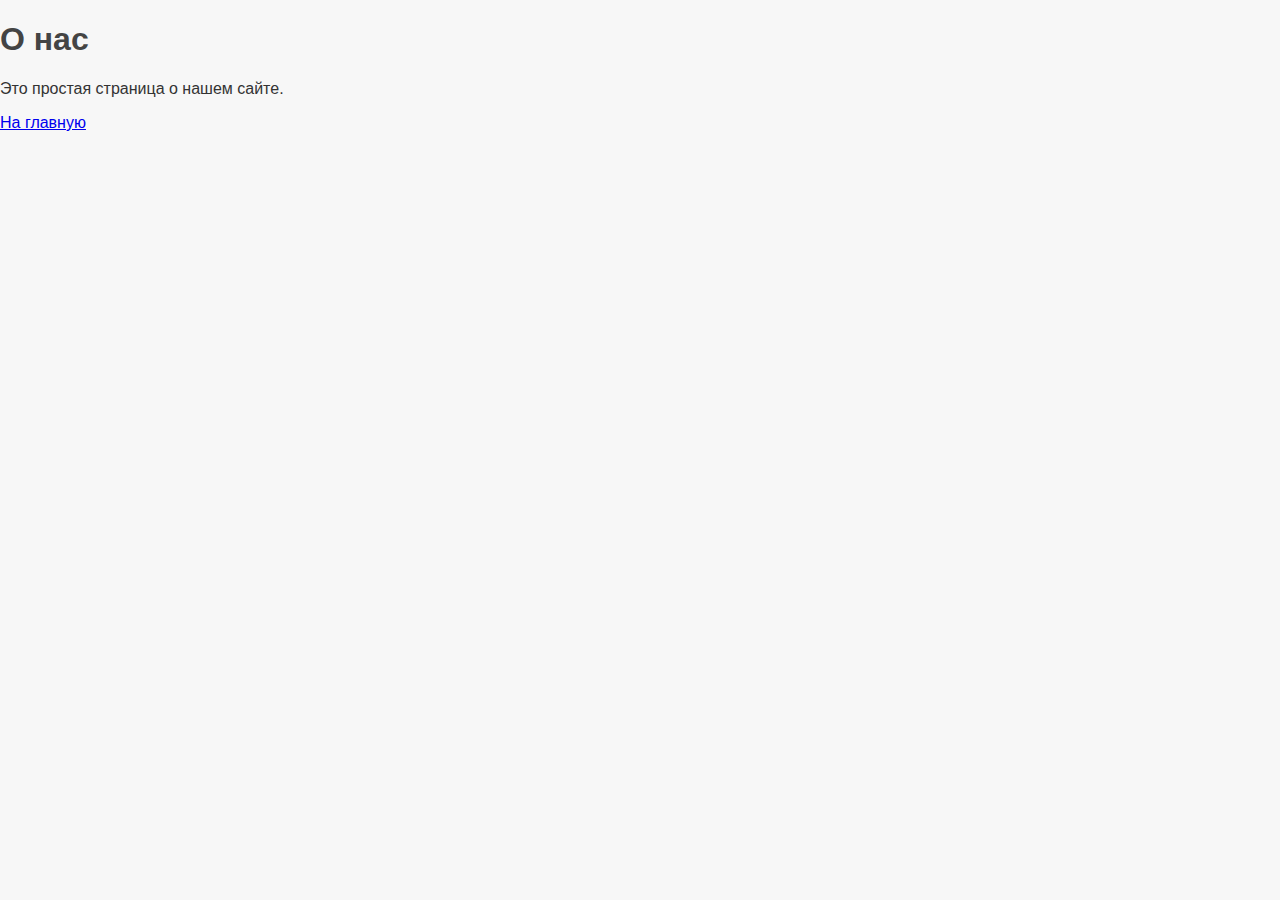
<file: templates/templates/about.html>
<!DOCTYPE html>
<html lang="ru">
<head>
    <meta charset="UTF-8">
    <title>О нас</title>
    <link rel="stylesheet" href="/static/style.css">
</head>
<body>
    <h1>О нас</h1>
    <p>Это простая страница о нашем сайте.</p>
    <a href="/">На главную</a>
</body>
</html>
</file>
<file: static/style.css>
body {
    font-family: Arial, sans-serif;
    background-color: #f7f7f7;
    margin: 0;
    padding: 0;
    color: #333;
}

nav {
    background-color: #333;
    padding: 10px;
}

nav a {
    color: white;
    margin-right: 15px;
    text-decoration: none;
}

nav a:hover {
    text-decoration: underline;
}

.container {
    padding: 20px;
    max-width: 800px;
    margin: auto;
    background-color: white;
    box-shadow: 0 0 10px rgba(0,0,0,0.1);
    margin-top: 30px;
    border-radius: 8px;
}

h1, h2 {
    color: #444;
}
</file>
